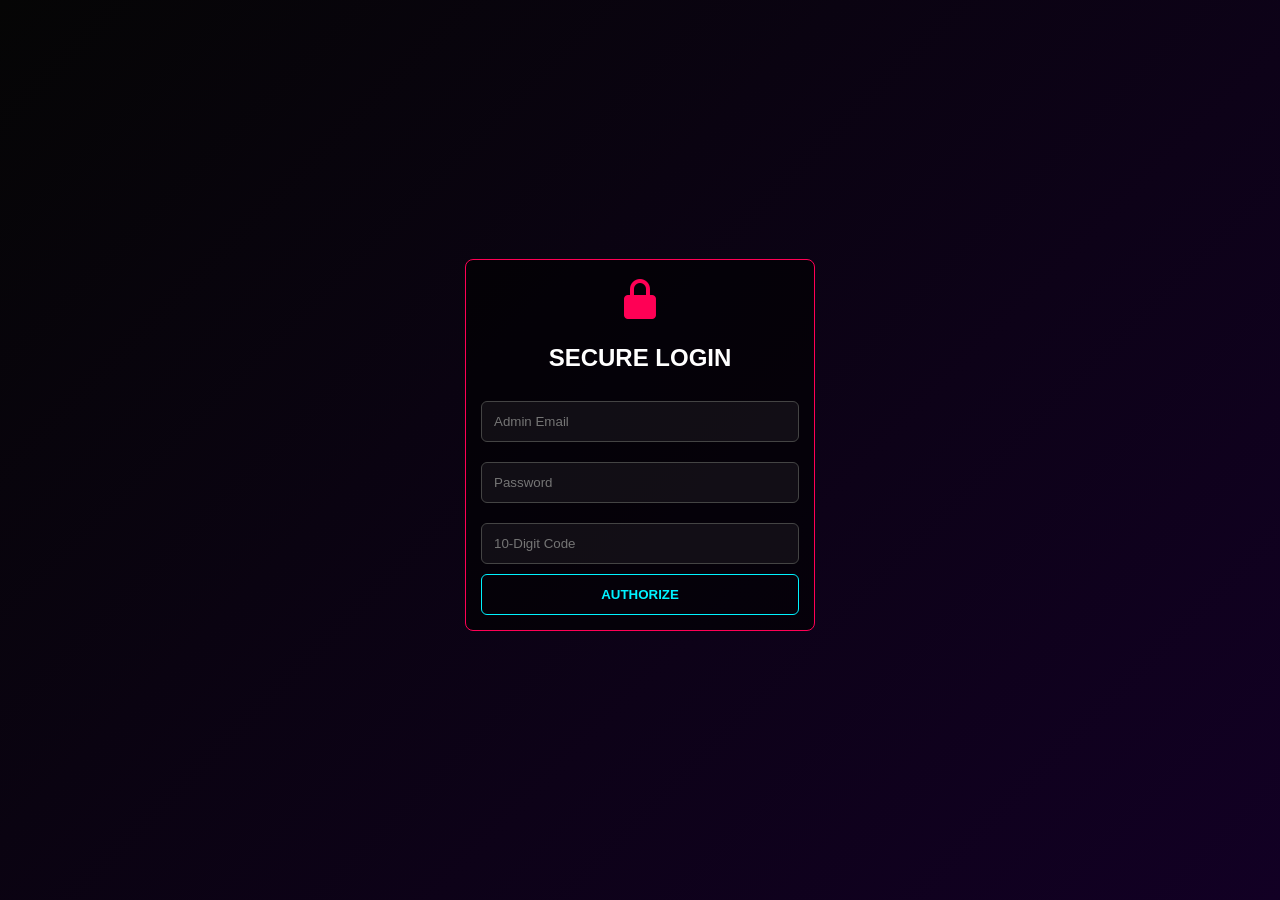
<file: admin.html>
<!DOCTYPE html>
<html lang="en">
<head>
    <meta charset="UTF-8">
    <meta name="viewport" content="width=device-width, initial-scale=1.0, maximum-scale=1.0, user-scalable=no">
    <title>Nexus | Command</title>
    <link href='https://unpkg.com/boxicons@2.1.4/css/boxicons.min.css' rel='stylesheet'>
    <style>
        :root { --neon-purple: #bd00ff; --neon-blue: #00f3ff; --glass: rgba(10, 10, 10, 0.85); --success: #00ff66; }
        * { box-sizing: border-box; font-family: 'Rajdhani', sans-serif; }
        body { margin: 0; color: white; background: linear-gradient(135deg, #050505 0%, #120024 100%); background-attachment: fixed; min-height: 100vh; }
        .hidden { display: none !important; }
        input, select, textarea { width: 100%; padding: 12px; margin: 10px 0; background: rgba(255,255,255,0.05); border: 1px solid #444; color: white; border-radius: 6px; outline: none; }
        .btn { background: transparent; border: 1px solid var(--neon-blue); color: var(--neon-blue); padding: 12px; cursor: pointer; width: 100%; border-radius: 6px; font-weight: bold; transition: 0.3s; }
        .btn:hover { background: var(--neon-blue); color: black; }
        .admin-nav { display: flex; background: rgba(0,0,0,0.9); border-bottom: 1px solid var(--neon-purple); padding: 10px; overflow-x: auto; position: sticky; top:0; z-index: 100; }
        .nav-item { padding: 10px 20px; color: #888; cursor: pointer; white-space: nowrap; display: flex; align-items: center; gap: 8px; }
        .active-nav { color: var(--neon-blue); border-bottom: 2px solid var(--neon-blue); }
        .container { padding: 20px; max-width: 800px; margin: 0 auto; }
        .data-card { background: rgba(0,0,0,0.6); border: 1px solid #333; padding: 15px; border-radius: 8px; margin-bottom: 10px; }
        #toast-container { position: fixed; bottom: 20px; left: 20px; right: 20px; z-index: 999; pointer-events: none; display: flex; flex-direction: column; gap: 10px; }
        .toast { background: #000; border-left: 4px solid var(--neon-blue); padding: 15px; border-radius: 4px; display: flex; align-items: center; gap: 12px; animation: slideIn 0.3s ease; pointer-events: auto; }
        @keyframes slideIn { from { transform: translateY(20px); opacity: 0; } to { transform: translateY(0); opacity: 1; } }
        .success-checkmark { width: 25px; height: 25px; stroke: var(--success); stroke-width: 4; fill: none; }
        .success-checkmark__circle { stroke-dasharray: 166; stroke-dashoffset: 166; animation: stroke 0.6s forwards; stroke: var(--success); }
        .success-checkmark__check { stroke-dasharray: 48; stroke-dashoffset: 48; animation: stroke 0.3s 0.5s forwards; }
        @keyframes stroke { 100% { stroke-dashoffset: 0; } }
    </style>
</head>
<body>
    <div id="toast-container"></div>

    <div id="firewall-ui" style="display:flex; justify-content:center; align-items:center; min-height:100vh;">
        <div class="data-card" style="width:350px; text-align:center; border-color:#ff0055;">
            <i class='bx bxs-lock-alt' style='font-size:3rem; color:#ff0055;'></i>
            <h2>SECURE LOGIN</h2>
            <input type="email" id="adm-email" placeholder="Admin Email">
            <input type="password" id="adm-pass" placeholder="Password">
            <input type="number" id="adm-code" placeholder="10-Digit Code">
            <button class="btn" onclick="verifyAdmin()">AUTHORIZE</button>
        </div>
    </div>

    <div id="admin-ui" class="hidden">
        <div class="admin-nav">
            <div class="nav-item active-nav" onclick="tab('up',this)"><i class='bx bx-plus-circle'></i> UPLOAD</div>
            <div class="nav-item" onclick="tab('ads',this)"><i class='bx bx-broadcast'></i> ADS</div>
            <div class="nav-item" style="color:#ff0055" onclick="location.reload()"><i class='bx bx-log-out'></i> EXIT</div>
        </div>

        <div id="up" class="container">
            <div class="data-card">
                <h3>POST NEW ASSET</h3>
                <input type="text" id="p-name" placeholder="Item Name">
                <input type="number" id="p-price" placeholder="Price (₹)">
                <input type="text" id="p-img" placeholder="Image URL">
                <button class="btn" onclick="uploadProduct()">PUSH TO VAULT</button>
            </div>
        </div>

        <div id="ads" class="container hidden">
            <div class="data-card">
                <h3><i class='bx bx-code-alt'></i> AD SCRIPT DEPLOYER</h3>
                <textarea id="ad-code-input" rows="8" placeholder="Paste AdSense or Adsterra code here..."></textarea>
                <button class="btn" onclick="saveAd()">DEPLOY AD STREAM</button>
            </div>
        </div>
    </div>

    <script>
        function verifyAdmin() {
            const e = document.getElementById('adm-email').value;
            const p = document.getElementById('adm-pass').value;
            const c = document.getElementById('adm-code').value;
            const realCode = localStorage.getItem('nexus_admin_code');
            if(e === "admin@nexuslogo.shop" && p === "admin123" && c === realCode && realCode) {
                localStorage.setItem('nexus_user', JSON.stringify({role:'admin'}));
                localStorage.removeItem('nexus_admin_code');
                showToast("ACCESS GRANTED", "success");
                setTimeout(() => { document.getElementById('firewall-ui').style.display='none'; document.getElementById('admin-ui').classList.remove('hidden'); }, 1000);
            } else { showToast("AUTH FAILURE", "error"); }
        }

        function saveAd() {
            localStorage.setItem('nexus_ad_script', document.getElementById('ad-code-input').value);
            showToast("ADS UPDATED", "success");
        }

        function uploadProduct() {
            let p = JSON.parse(localStorage.getItem('nexus_products') || "[]");
            p.push({name:document.getElementById('p-name').value, price:document.getElementById('p-price').value, img:document.getElementById('p-img').value});
            localStorage.setItem('nexus_products', JSON.stringify(p));
            showToast("ITEM UPLOADED", "success");
        }

        function tab(id, btn) {
            ['up','ads'].forEach(t => document.getElementById(t).classList.add('hidden'));
            document.getElementById(id).classList.remove('hidden');
            document.querySelectorAll('.nav-item').forEach(n => n.classList.remove('active-nav'));
            btn.classList.add('active-nav');
        }

        function showToast(msg, type) {
            const container = document.getElementById('toast-container');
            const box = document.createElement('div');
            box.className = `toast`;
            let icon = (type === 'success') ? `<svg class="success-checkmark" xmlns="http://www.w3.org/2000/svg" viewBox="0 0 52 52"><circle class="success-checkmark__circle" cx="26" cy="26" r="25" fill="none"/><path class="success-checkmark__check" fill="none" d="M14.1 27.2l7.1 7.2 16.7-16.8"/></svg>` : `<i class='bx bxs-x-circle' style='color:#ff0055; font-size:1.5rem;'></i>`;
            box.innerHTML = `${icon} <span>${msg}</span>`;
            container.appendChild(box);
            setTimeout(() => box.remove(), 3000);
        }
    </script>
</body>
</html>
</file>
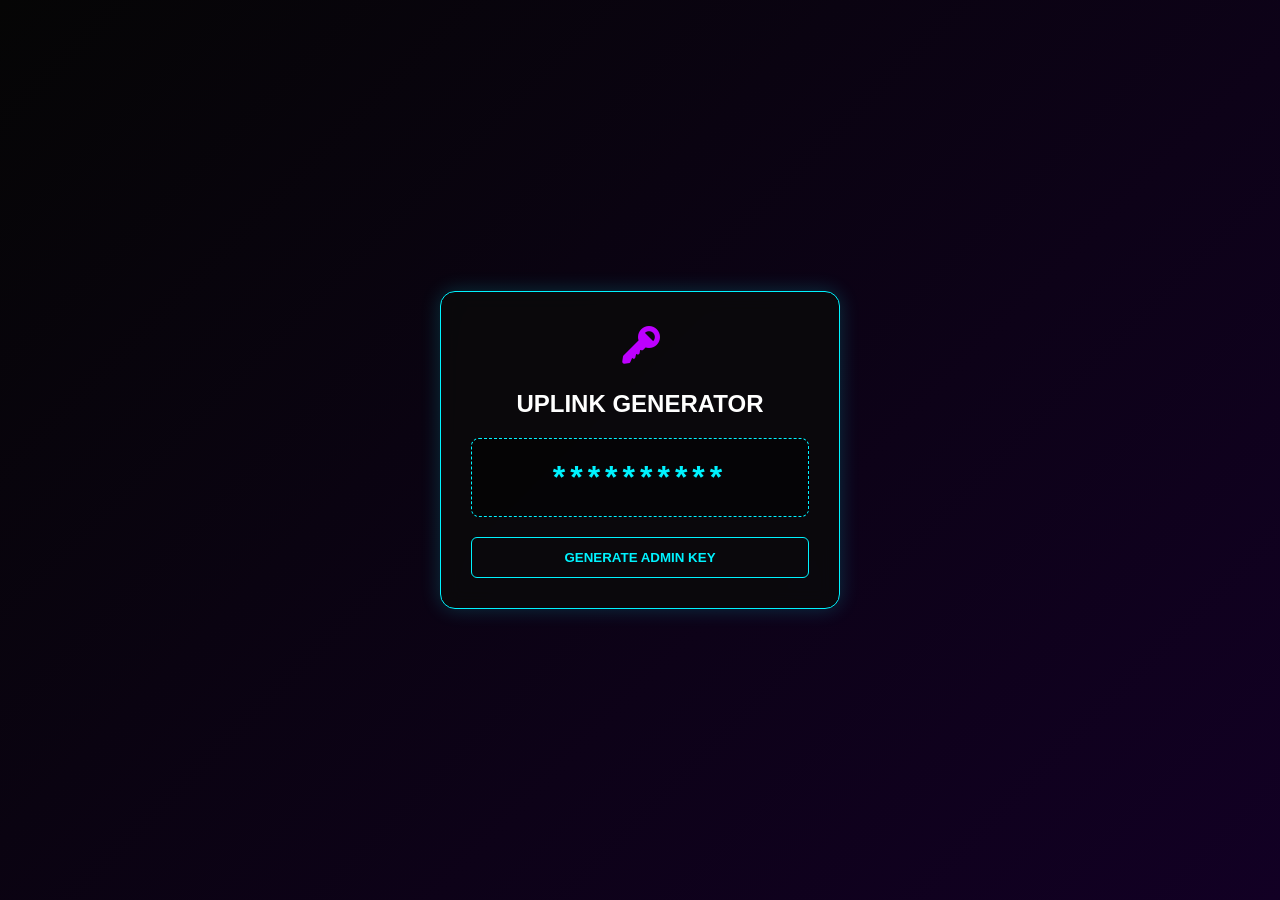
<file: codegen.html>
<!DOCTYPE html>
<html lang="en">
<head>
    <meta charset="UTF-8">
    <meta name="viewport" content="width=device-width, initial-scale=1.0">
    <title>Nexus | Keygen</title>
    <link href='https://unpkg.com/boxicons@2.1.4/css/boxicons.min.css' rel='stylesheet'>
    <style>
        :root { --neon-purple: #bd00ff; --neon-blue: #00f3ff; --glass: rgba(10, 10, 10, 0.8); }
        * { box-sizing: border-box; font-family: 'Rajdhani', sans-serif; }
        body { margin: 0; background: linear-gradient(135deg, #050505 0%, #120024 100%); min-height: 100vh; display: flex; justify-content: center; align-items: center; color: white; }
        .card { background: var(--glass); border: 1px solid var(--neon-blue); border-radius: 15px; padding: 30px; text-align: center; backdrop-filter: blur(10px); width: 90%; max-width: 400px; box-shadow: 0 0 20px rgba(0, 243, 255, 0.2); }
        .code-box { background: rgba(0,0,0,0.5); border: 1px dashed var(--neon-blue); padding: 20px; border-radius: 8px; margin: 20px 0; font-size: 2rem; color: var(--neon-blue); letter-spacing: 5px; font-weight: bold; }
        .btn { background: transparent; border: 1px solid var(--neon-blue); color: var(--neon-blue); padding: 12px; cursor: pointer; text-transform: uppercase; font-weight: bold; width: 100%; border-radius: 6px; transition: 0.3s; }
        .btn:hover { background: var(--neon-blue); color: black; }
    </style>
</head>
<body>
    <div class="card">
        <i class='bx bxs-key' style='font-size: 3rem; color: var(--neon-purple);'></i>
        <h2>UPLINK GENERATOR</h2>
        <div class="code-box" id="code-display">**********</div>
        <button class="btn" onclick="generateCode()">Generate Admin Key</button>
    </div>
    <script>
        function generateCode() {
            const code = Math.floor(1000000000 + Math.random() * 9000000000).toString();
            localStorage.setItem('nexus_admin_code', code);
            document.getElementById('code-display').innerText = code;
        }
    </script>
</body>
</html>
</file>
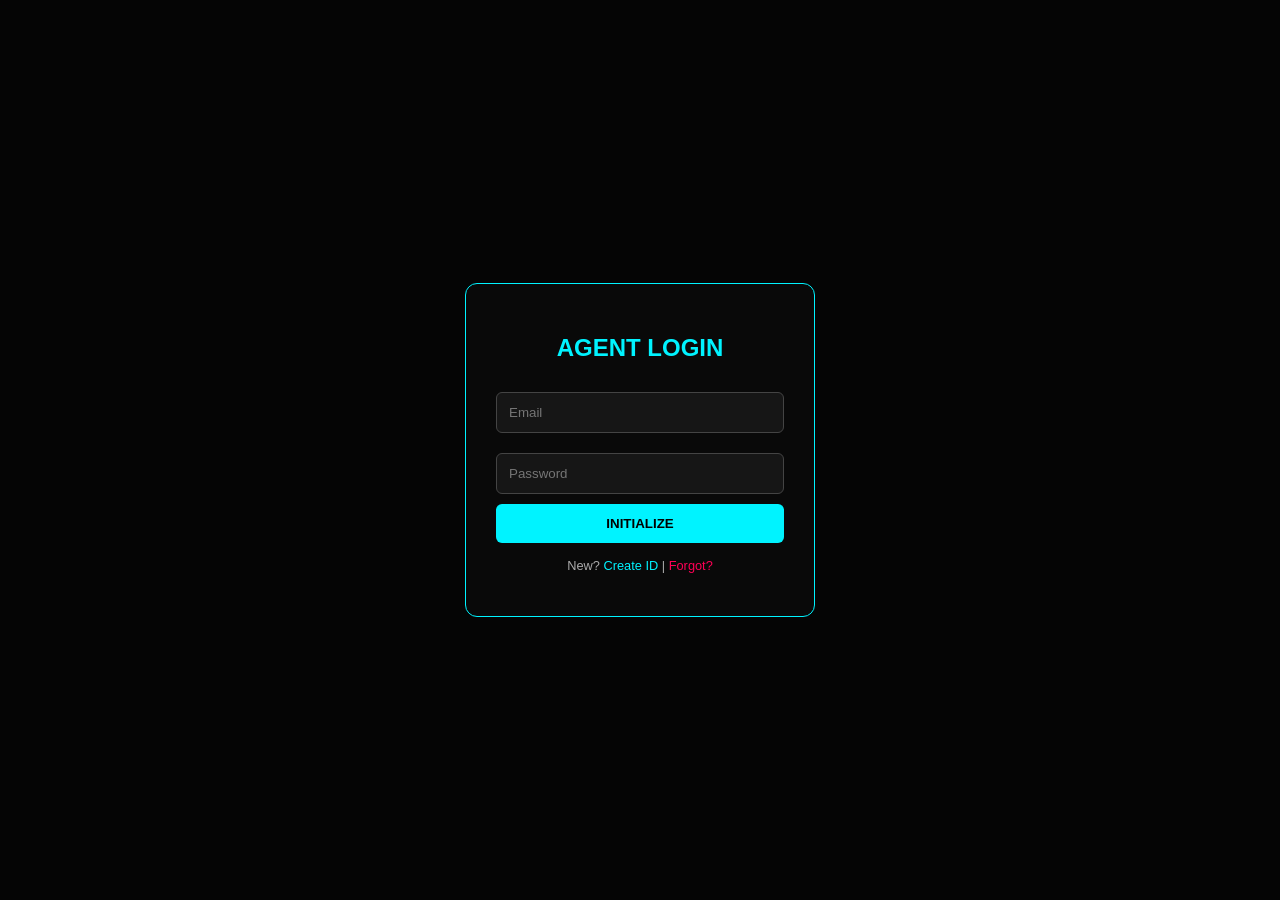
<file: login.html>
<!DOCTYPE html>
<html lang="en">
<head>
    <meta charset="UTF-8">
    <meta name="viewport" content="width=device-width, initial-scale=1.0">
    <title>Nexus | Login</title>
    <link href='https://unpkg.com/boxicons@2.1.4/css/boxicons.min.css' rel='stylesheet'>
    <style>
        :root { --neon-purple: #bd00ff; --neon-blue: #00f3ff; }
        * { box-sizing: border-box; font-family: 'Rajdhani', sans-serif; }
        body { margin: 0; background: #050505; display: flex; justify-content: center; align-items: center; min-height: 100vh; color: white; }
        .card { background: rgba(10,10,10,0.9); border: 1px solid var(--neon-blue); padding: 30px; border-radius: 12px; width: 90%; max-width: 350px; text-align: center; }
        input { width: 100%; padding: 12px; margin: 10px 0; background: rgba(255,255,255,0.05); border: 1px solid #444; color: white; border-radius: 6px; outline: none; }
        .btn { background: var(--neon-blue); color: black; border: none; padding: 12px; width: 100%; border-radius: 6px; font-weight: bold; cursor: pointer; }
    </style>
</head>
<body>
    <div class="card">
        <h2 style="color:var(--neon-blue)">AGENT LOGIN</h2>
        <input type="email" id="e" placeholder="Email">
        <input type="password" id="p" placeholder="Password">
        <button class="btn" onclick="login()">INITIALIZE</button>
        <p style="font-size:0.8rem; margin-top:15px; color:#aaa;">New? <span style="color:var(--neon-blue); cursor:pointer;" onclick="reg()">Create ID</span> | <span style="color:#ff0055; cursor:pointer;" onclick="forget()">Forgot?</span></p>
    </div>
    <script>
        function login() {
            const email = document.getElementById('e').value;
            const pass = document.getElementById('p').value;
            if(email === "admin@nexuslogo.shop" && pass === "admin123") {
                localStorage.setItem('nexus_user', JSON.stringify({role:'admin'}));
                location.href = "admin.html";
            } else {
                const db = JSON.parse(localStorage.getItem('nexus_db') || "[]");
                const u = db.find(x => x.email === email && x.pass === pass);
                if(u) { localStorage.setItem('nexus_user', JSON.stringify(u)); location.href="index.html"; } else { alert("ACCESS DENIED"); }
            }
        }
        function reg() { 
            const email = prompt("Enter Email:"); const tele = prompt("Enter Telegram @:"); const pass = prompt("Enter Pass:");
            if(email && tele && pass) {
                let db = JSON.parse(localStorage.getItem('nexus_db') || "[]");
                db.push({email, telegram: tele.replace('@',''), pass, role:'user'});
                localStorage.setItem('nexus_db', JSON.stringify(db)); alert("ID CREATED");
            }
        }
        function forget() {
            const email = prompt("Enter your registered email:");
            if(email) { window.open(`https://t.me/NexusmM?text=🔑 RESET REQUEST: ${email}`, '_blank'); }
        }
    </script>
</body>
</html>
</file>
